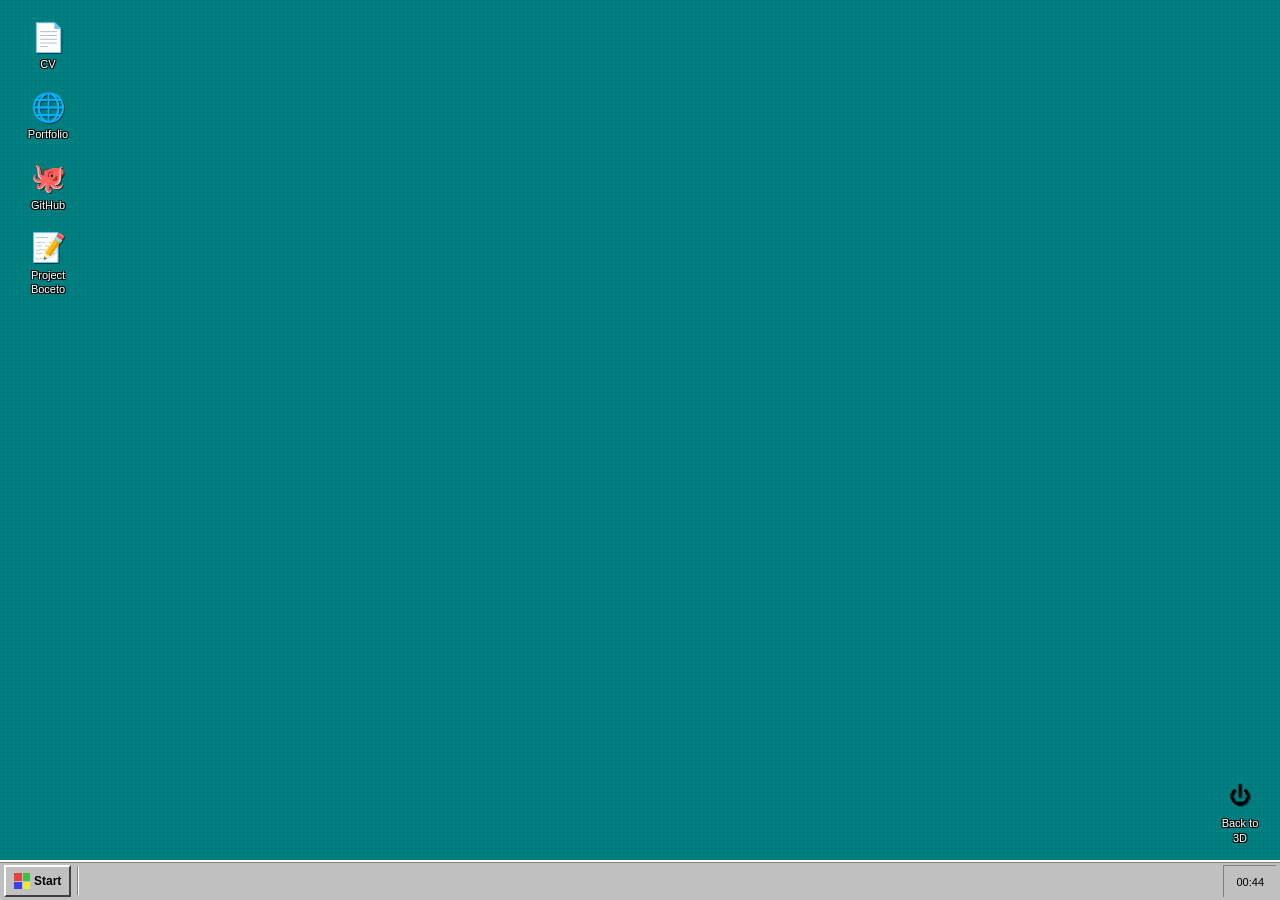
<file: screen-os.html>
<!DOCTYPE html>
<html lang="en">
<head>
    <meta charset="UTF-8">
    <meta name="viewport" content="width=device-width, initial-scale=1.0">
    <title>Desktop</title>
    <style>
        @import url('https://fonts.googleapis.com/css2?family=VT323&display=swap');

        :root {
            --win-bg:      #008080;
            --tb-bg:       #c0c0c0;
            --tb-border:   #ffffff;
            --tb-shadow:   #808080;
            --tb-dark:     #404040;
            --btn-face:    #c0c0c0;
            --btn-hi:      #ffffff;
            --btn-shadow:  #808080;
            --btn-dark:    #404040;
            --text:        #000000;
            --win-blue:    #000080;
            --win-blue-hi: #1084d0;
            --pixel:       'VT323', 'Courier New', monospace;
        }

        * { margin: 0; padding: 0; box-sizing: border-box; image-rendering: pixelated; }

        body {
            font-family: 'MS Sans Serif', 'Segoe UI', Arial, sans-serif;
            font-size: 11px;
            background: var(--win-bg);
            height: 100vh;
            overflow: hidden;
            user-select: none;
            cursor: default;
        }

        /* ── TILED WALLPAPER PATTERN ── */
        #wallpaper {
            position: fixed;
            inset: 0;
            background-color: #008080;
            background-image: 
                repeating-linear-gradient(0deg, transparent, transparent 3px, rgba(0,0,0,0.04) 3px, rgba(0,0,0,0.04) 4px),
                repeating-linear-gradient(90deg, transparent, transparent 3px, rgba(0,0,0,0.04) 3px, rgba(0,0,0,0.04) 4px);
            z-index: 0;
        }

        /* ── DESKTOP ── */
        #desktop {
            position: fixed;
            top: 0; left: 0; bottom: 40px; right: 0;
            padding: 14px 10px;
            display: flex;
            flex-direction: column;
            flex-wrap: wrap;
            align-content: flex-start;
            gap: 6px;
            z-index: 1;
        }

        /* ── ICON ── */
        .icon {
            display: flex;
            flex-direction: column;
            align-items: center;
            gap: 3px;
            width: 76px;
            padding: 6px 4px 5px;
            cursor: pointer;
            border: 1px solid transparent;
        }
        .icon:hover .icon-label {
            background: var(--win-blue);
            color: #fff;
            outline: 1px dotted #fff;
        }
        .icon.selected .icon-label {
            background: var(--win-blue);
            color: #fff;
            outline: 1px dotted #fff;
        }
        .icon:active { transform: translate(1px, 1px); }

        .icon-img {
            width: 32px; height: 32px;
            font-size: 28px;
            display: flex;
            align-items: center;
            justify-content: center;
            image-rendering: pixelated;
            filter: drop-shadow(1px 1px 0 rgba(0,0,0,0.5));
        }

        .icon-label {
            font-size: 11px;
            color: #fff;
            text-align: center;
            text-shadow: 1px 1px 0 #000, -1px -1px 0 #000, 1px -1px 0 #000, -1px 1px 0 #000;
            line-height: 1.3;
            padding: 1px 3px;
            max-width: 72px;
            word-break: break-word;
        }

        /* ── SHUTDOWN ICON (desktop) ── */
        #desk-shutdown {
            position: fixed;
            bottom: 48px;
            right: 12px;
            z-index: 2;
        }

        /* ── TASKBAR ── */
        #taskbar {
            position: fixed;
            bottom: 0; left: 0; right: 0;
            height: 40px;
            background: var(--tb-bg);
            border-top: 2px solid var(--tb-border);
            box-shadow: inset 0 1px 0 var(--tb-shadow);
            display: flex;
            align-items: center;
            gap: 4px;
            padding: 3px 4px;
            z-index: 100;
        }

        /* Win98/10 raised border mixin */
        .raised {
            border-top: 2px solid var(--btn-hi);
            border-left: 2px solid var(--btn-hi);
            border-right: 2px solid var(--btn-dark);
            border-bottom: 2px solid var(--btn-dark);
        }
        .sunken {
            border-top: 2px solid var(--btn-dark);
            border-left: 2px solid var(--btn-dark);
            border-right: 2px solid var(--btn-hi);
            border-bottom: 2px solid var(--btn-hi);
        }

        /* START BUTTON */
        #start-trigger {
            display: flex;
            align-items: center;
            gap: 4px;
            height: 32px;
            padding: 0 8px;
            background: var(--btn-face);
            font-family: 'MS Sans Serif', Arial, sans-serif;
            font-size: 12px;
            font-weight: bold;
            cursor: pointer;
            white-space: nowrap;
        }
        #start-trigger:active, #start-trigger.pressed { 
            border-top: 2px solid var(--btn-dark);
            border-left: 2px solid var(--btn-dark);
            border-right: 2px solid var(--btn-hi);
            border-bottom: 2px solid var(--btn-hi);
            padding-top: 2px;
            padding-left: 10px;
        }

        /* Win logo in start button */
        #win-logo-small {
            display: grid;
            grid-template-columns: 1fr 1fr;
            grid-template-rows: 1fr 1fr;
            gap: 1px;
            width: 16px; height: 16px;
            flex-shrink: 0;
        }
        #win-logo-small span { display: block; }
        #win-logo-small span:nth-child(1) { background: #e84040; }
        #win-logo-small span:nth-child(2) { background: #40c040; }
        #win-logo-small span:nth-child(3) { background: #4040e8; }
        #win-logo-small span:nth-child(4) { background: #e8e840; }

        /* TASKBAR DIVIDER */
        .tb-divider {
            width: 2px;
            height: 28px;
            border-left: 1px solid var(--btn-shadow);
            border-right: 1px solid var(--btn-hi);
            margin: 0 2px;
        }

        /* SYSTEM TRAY */
        #tray {
            margin-left: auto;
            display: flex;
            align-items: center;
            gap: 0;
            height: 32px;
            padding: 0 6px;
            background: var(--btn-face);
            border-top: 1px solid var(--btn-shadow);
            border-left: 1px solid var(--btn-shadow);
        }
        #clock-display {
            font-family: 'MS Sans Serif', Arial, sans-serif;
            font-size: 11px;
            padding: 0 6px;
            color: var(--text);
            cursor: default;
        }

        /* ── START MENU (Win10 flat style) ── */
        #start-menu {
            position: fixed;
            bottom: 40px;
            left: 0;
            width: 280px;
            background: #1a1a2a;
            border: 2px solid #333;
            border-bottom: none;
            box-shadow: 3px -3px 0 #000, 4px -4px 0 rgba(0,0,0,0.3);
            z-index: 200;
            display: none;
            font-family: 'MS Sans Serif', Arial, sans-serif;
        }
        #start-menu.open { display: block; }

        /* User banner */
        #menu-banner {
            background: linear-gradient(90deg, #000080, #1084d0);
            padding: 10px 14px;
            display: flex;
            align-items: center;
            gap: 10px;
            border-bottom: 1px solid #444;
        }
        .user-avatar-px {
            width: 36px; height: 36px;
            border: 2px solid #fff;
            background: #c0c0c0;
            font-size: 22px;
            display: flex;
            align-items: center;
            justify-content: center;
            flex-shrink: 0;
        }
        #menu-banner-name {
            font-size: 13px;
            font-weight: bold;
            color: #fff;
            text-shadow: 1px 1px 0 #000;
        }

        /* Menu items */
        #menu-items {
            padding: 6px 0;
        }
        .menu-item {
            display: flex;
            align-items: center;
            gap: 10px;
            padding: 7px 14px;
            color: #fff;
            cursor: pointer;
            font-size: 12px;
            transition: background 0.05s;
        }
        .menu-item:hover { background: #000080; }
        .menu-item-icon { font-size: 18px; width: 22px; text-align: center; flex-shrink: 0; }
        .menu-item-text { flex: 1; }
        .menu-item-desc { font-size: 10px; color: rgba(255,255,255,0.45); margin-top: 1px; }

        .menu-separator {
            height: 1px;
            background: #444;
            margin: 4px 10px;
        }

        /* Shutdown / power row */
        #menu-footer-row {
            display: flex;
            border-top: 1px solid #444;
            background: #111;
        }
        .menu-footer-btn {
            flex: 1;
            display: flex;
            flex-direction: column;
            align-items: center;
            justify-content: center;
            padding: 8px 4px;
            color: rgba(255,255,255,0.7);
            cursor: pointer;
            font-size: 10px;
            gap: 3px;
            transition: background 0.05s;
        }
        .menu-footer-btn:hover { background: #000080; color: #fff; }
        .menu-footer-btn span { font-size: 16px; }

        /* ── DIALOG (msgbox style) ── */
        .dialog-overlay {
            position: fixed;
            inset: 0;
            background: transparent;
            z-index: 300;
            display: none;
        }
        .dialog-overlay.open { display: block; }

        .dialog-box {
            position: fixed;
            top: 50%; left: 50%;
            transform: translate(-50%, -50%);
            width: 320px;
            background: var(--btn-face);
            border-top: 2px solid var(--btn-hi);
            border-left: 2px solid var(--btn-hi);
            border-right: 2px solid var(--btn-dark);
            border-bottom: 2px solid var(--btn-dark);
            box-shadow: 3px 3px 0 #000;
            z-index: 301;
            font-family: 'MS Sans Serif', Arial, sans-serif;
        }
        .dialog-titlebar {
            background: linear-gradient(90deg, #000080, #1084d0);
            color: #fff;
            font-size: 11px;
            font-weight: bold;
            padding: 3px 6px;
            display: flex;
            align-items: center;
            justify-content: space-between;
        }
        .dialog-close-btn {
            width: 16px; height: 14px;
            background: var(--btn-face);
            border-top: 1px solid var(--btn-hi);
            border-left: 1px solid var(--btn-hi);
            border-right: 1px solid var(--btn-dark);
            border-bottom: 1px solid var(--btn-dark);
            font-size: 10px;
            font-weight: bold;
            display: flex;
            align-items: center;
            justify-content: center;
            cursor: pointer;
            color: #000;
            line-height: 1;
        }
        .dialog-close-btn:active { 
            border-top: 1px solid var(--btn-dark);
            border-left: 1px solid var(--btn-dark);
            border-right: 1px solid var(--btn-hi);
            border-bottom: 1px solid var(--btn-hi);
        }
        .dialog-body {
            padding: 16px 16px 10px;
            display: flex;
            align-items: flex-start;
            gap: 12px;
        }
        .dialog-icon { font-size: 28px; flex-shrink: 0; }
        .dialog-text { font-size: 12px; line-height: 1.5; color: #000; }
        .dialog-btns {
            display: flex;
            justify-content: center;
            gap: 8px;
            padding: 8px 16px 14px;
        }
        .dlg-btn {
            min-width: 72px;
            padding: 4px 12px;
            background: var(--btn-face);
            font-family: 'MS Sans Serif', Arial, sans-serif;
            font-size: 11px;
            cursor: pointer;
            border-top: 2px solid var(--btn-hi);
            border-left: 2px solid var(--btn-hi);
            border-right: 2px solid var(--btn-dark);
            border-bottom: 2px solid var(--btn-dark);
        }
        .dlg-btn:active {
            border-top: 2px solid var(--btn-dark);
            border-left: 2px solid var(--btn-dark);
            border-right: 2px solid var(--btn-hi);
            border-bottom: 2px solid var(--btn-hi);
            padding-top: 6px;
        }
        .dlg-btn.primary { font-weight: bold; outline: 1px dotted #000; outline-offset: -3px; }
    </style>
</head>
<body>

<div id="wallpaper"></div>

<!-- Desktop icons -->
<div id="desktop">
    <div class="icon" data-type="pdf" data-path="docs/CV_Jinxiong_Zheng.pdf" data-label="CV">
        <div class="icon-img">📄</div>
        <div class="icon-label">CV</div>
    </div>
    <div class="icon" data-type="link" data-url="https://jinxiongzheng7e8-cloud.github.io/gIt-JS/MiPortfolio/index.html" data-label="Portfolio">
        <div class="icon-img">🌐</div>
        <div class="icon-label">Portfolio</div>
    </div>
    <div class="icon" data-type="link" data-url="https://github.com/jinxiongzheng7e8-cloud" data-label="GitHub">
        <div class="icon-img">🐙</div>
        <div class="icon-label">GitHub</div>
    </div>
    <div class="icon" data-type="pdf" data-path="docs/JinxiongZheng_Pr05-1_Portfolio3D_Boceto.pdf" data-label="Boceto">
        <div class="icon-img">📝</div>
        <div class="icon-label">Project Boceto</div>
    </div>
</div>

<!-- Desktop power button (bottom-right) -->
<div id="desk-shutdown">
    <div class="icon" id="shutdown-desk-icon" style="width:56px;">
        <div class="icon-img" style="font-size:22px;">⏻</div>
        <div class="icon-label">Back to 3D</div>
    </div>
</div>

<!-- Taskbar -->
<div id="taskbar">
    <!-- Start button -->
    <div id="start-trigger" class="raised">
        <div id="win-logo-small"><span></span><span></span><span></span><span></span></div>
        Start
    </div>

    <div class="tb-divider"></div>

    <!-- System tray -->
    <div id="tray">
        <div id="clock-display">00:00</div>
    </div>
</div>

<!-- Start menu -->
<div id="start-menu">
    <div id="menu-banner">
        <div class="user-avatar-px">👤</div>
        <div id="menu-banner-name">Jinxiong Zheng</div>
    </div>

    <div id="menu-items">
        <div class="menu-item" data-type="pdf" data-path="docs/CV_Jinxiong_Zheng.pdf">
            <div class="menu-item-icon">📄</div>
            <div class="menu-item-text">
                <div>CV</div>
                <div class="menu-item-desc">CV_Jinxiong_Zheng.pdf</div>
            </div>
        </div>
        <div class="menu-item" data-type="link" data-url="https://jinxiongzheng7e8-cloud.github.io/gIt-JS/MiPortfolio/index.html">
            <div class="menu-item-icon">🌐</div>
            <div class="menu-item-text">
                <div>Portfolio Website</div>
                <div class="menu-item-desc">jinxiongzheng7e8-cloud.github.io</div>
            </div>
        </div>
        <div class="menu-item" data-type="link" data-url="https://github.com/jinxiongzheng7e8-cloud">
            <div class="menu-item-icon">🐙</div>
            <div class="menu-item-text">
                <div>GitHub</div>
                <div class="menu-item-desc">github.com/jinxiongzheng7e8-cloud</div>
            </div>
        </div>
        <div class="menu-item" data-type="pdf" data-path="docs/JinxiongZheng_Pr05-1_Portfolio3D_Boceto.pdf">
            <div class="menu-item-icon">📝</div>
            <div class="menu-item-text">
                <div>Project Boceto</div>
                <div class="menu-item-desc">Portfolio3D_Boceto.pdf</div>
            </div>
        </div>
        <div class="menu-separator"></div>
    </div>

    <div id="menu-footer-row">
        <div class="menu-footer-btn" id="menu-back-btn">
            <span>🔙</span>Back to 3D
        </div>
        <div class="menu-footer-btn" id="menu-shutdown-btn">
            <span>⏻</span>Shut Down
        </div>
    </div>
</div>

<!-- Power confirmation dialog -->
<div class="dialog-overlay" id="shutdown-dialog">
    <div class="dialog-box">
        <div class="dialog-titlebar">
            <span>Shut Down Windows</span>
            <div class="dialog-close-btn" id="dlg-close">✕</div>
        </div>
        <div class="dialog-body">
            <div class="dialog-icon">💻</div>
            <div class="dialog-text">
                Are you sure you want to return to the 3D scene?<br><br>
                <b>Select an option:</b>
            </div>
        </div>
        <div class="dialog-btns">
            <button class="dlg-btn primary" id="dlg-back">↩ Back to 3D</button>
            <button class="dlg-btn" id="dlg-cancel">Cancel</button>
        </div>
    </div>
</div>

<script>
    // ── Clock ──────────────────────────────
    function updateClock() {
        const now = new Date();
        document.getElementById('clock-display').textContent =
            now.toLocaleTimeString('en-US', { hour: '2-digit', minute: '2-digit', hour12: false });
    }
    updateClock();
    setInterval(updateClock, 10000);

    // ── Action handler ─────────────────────
    function handleAction(el) {
        const action = el.dataset.action;
        const type   = el.dataset.type;
        if (action === 'back' || action === 'shutdown') { showShutdownDialog(); return; }
        if (type === 'link' && el.dataset.url)  { window.open(el.dataset.url,  '_blank'); closeStartMenu(); }
        if (type === 'pdf'  && el.dataset.path) { window.open(el.dataset.path, '_blank'); closeStartMenu(); }
    }

    // ── Desktop icons (double-click to open, single-click to select) ──
    document.querySelectorAll('#desktop .icon').forEach(icon => {
        let last = 0;
        icon.addEventListener('click', () => {
            document.querySelectorAll('.icon.selected').forEach(i => i.classList.remove('selected'));
            icon.classList.add('selected');
            const now = Date.now();
            if (now - last < 450) handleAction(icon);
            last = now;
        });
    });

    // Desktop power button
    document.getElementById('shutdown-desk-icon').addEventListener('click', showShutdownDialog);

    // ── Start menu ─────────────────────────
    const startMenu = document.getElementById('start-menu');

    function openStartMenu() {
        startMenu.classList.add('open');
        document.getElementById('start-trigger').classList.add('pressed');
    }
    function closeStartMenu() {
        startMenu.classList.remove('open');
        document.getElementById('start-trigger').classList.remove('pressed');
    }

    document.getElementById('start-trigger').addEventListener('click', e => {
        e.stopPropagation();
        startMenu.classList.contains('open') ? closeStartMenu() : openStartMenu();
    });

    // Start menu item click
    document.querySelectorAll('#menu-items .menu-item').forEach(item => {
        item.addEventListener('click', () => handleAction(item));
    });

    document.getElementById('menu-back-btn').addEventListener('click', () => {
        closeStartMenu();
        showShutdownDialog();
    });
    document.getElementById('menu-shutdown-btn').addEventListener('click', () => {
        closeStartMenu();
        showShutdownDialog();
    });

    // Click outside to close start menu
    document.addEventListener('click', e => {
        if (!startMenu.contains(e.target) && e.target.id !== 'start-trigger') closeStartMenu();
    });

    // ── Power dialog ────────────────────────
    const shutdownDialog = document.getElementById('shutdown-dialog');

    function showShutdownDialog() {
        shutdownDialog.classList.add('open');
    }
    function hideShutdownDialog() {
        shutdownDialog.classList.remove('open');
    }

    document.getElementById('dlg-back').addEventListener('click',   () => { window.location.href = './index.html'; });
    document.getElementById('dlg-cancel').addEventListener('click', hideShutdownDialog);
    document.getElementById('dlg-close').addEventListener('click',  hideShutdownDialog);

    // Click overlay to close
    shutdownDialog.addEventListener('click', e => { if (e.target === shutdownDialog) hideShutdownDialog(); });

    // ── ESC ───────────────────────────────
    document.addEventListener('keydown', e => {
        if (e.key === 'Escape') {
            closeStartMenu();
            hideShutdownDialog();
            document.querySelectorAll('.icon.selected').forEach(i => i.classList.remove('selected'));
        }
    });

    document.addEventListener('contextmenu', e => e.preventDefault());
</script>
</body>
</html>
</file>
